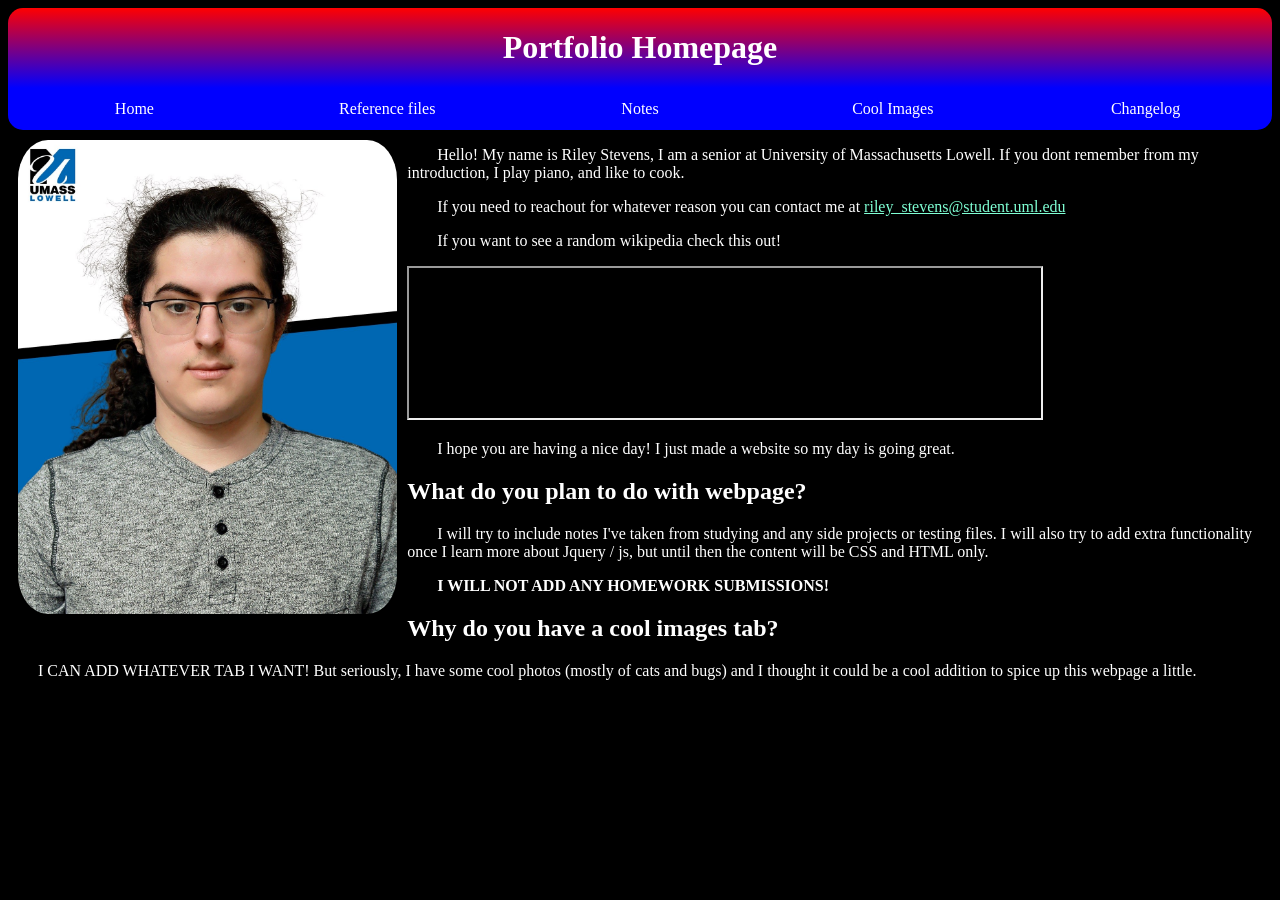
<file: index.html>
<!DOCTYPE html>

<!--
File: index.html
GUI Assignment: Creating Your First Web Page
Riley Stevens, UMass Lowell Computer Science, riley_stevens@student.uml.edu
Copyright (c) 2026 by Riley. All rights reserved. May be freely copied or
excerpted for educational purposes with credit to the author.
updated by RS on May 22, 2026 at 9:13 PM
-->

<html lang="en">

<head>
    <link rel="stylesheet" href="css/styles.css">
    <title id="title"> GUI Programming Portfolio </title>
</head>
<body>
    <header>
        <h1> Portfolio Homepage</h1>
    </header>
    <nav>
        <!--
            sidebar each button links to new html file
        -->
            <a href="index.html" id="buttonleft"> Home </a>
            <a href="html/references.html" class="linkbutton"> Reference files </a>
            <a href="html/notes.html" class="linkbutton"> Notes </a>
            <a href="html/images.html" class="linkbutton">Cool Images </a>
            <a href="html/Changelog.html" id="buttonright"> Changelog </a>
        <br>
    </nav>
    <!--
            I had to use a different class from the other images because this one has different text wrapping
        -->
    <img src="images/selfportrait.jpg" class="portrait" alt="Photo of me">
    <p> Hello! My name is Riley Stevens, I am a senior at University of Massachusetts Lowell. If you dont remember
        from
        my introduction, I play piano, and like to cook.
    </p>
    <!--
            opening the mail service it a good use of links
        -->
    <p> If you need to reachout for whatever reason you can contact me at <a
            href="mailto:riley_stevens@student.uml.edu"> riley_stevens@student.uml.edu</a> </p>
    <p>
        If you want to see a random wikipedia check this out!
    </p>
    <!--
            This is just me showing off a bit. Iframes are cool.
        -->
    <iframe src="https://en.wikipedia.org/wiki/Special:Random" title="Random Wikipedia Page" class="wiki"></iframe>
    <p>I hope you are having a nice day! I just made a website so my day is going great.</p>

    <h2>What do you plan to do with webpage? </h2>
    <p> I will try to include notes I've taken from studying and any side projects or testing files. I will also try
        to
        add extra functionality once I learn more about Jquery / js, but until then the content will be CSS and HTML
        only.</p>
    <p><strong> I WILL NOT
            ADD ANY HOMEWORK SUBMISSIONS! </strong></p>
    <h2> Why do you have a cool images tab? </h2>
    <p>I CAN ADD WHATEVER TAB I WANT! But seriously, I have some cool photos (mostly of cats and bugs) and I thought
        it
        could be a cool addition to spice up this webpage a little. </p>
</body>

</html>
</file>
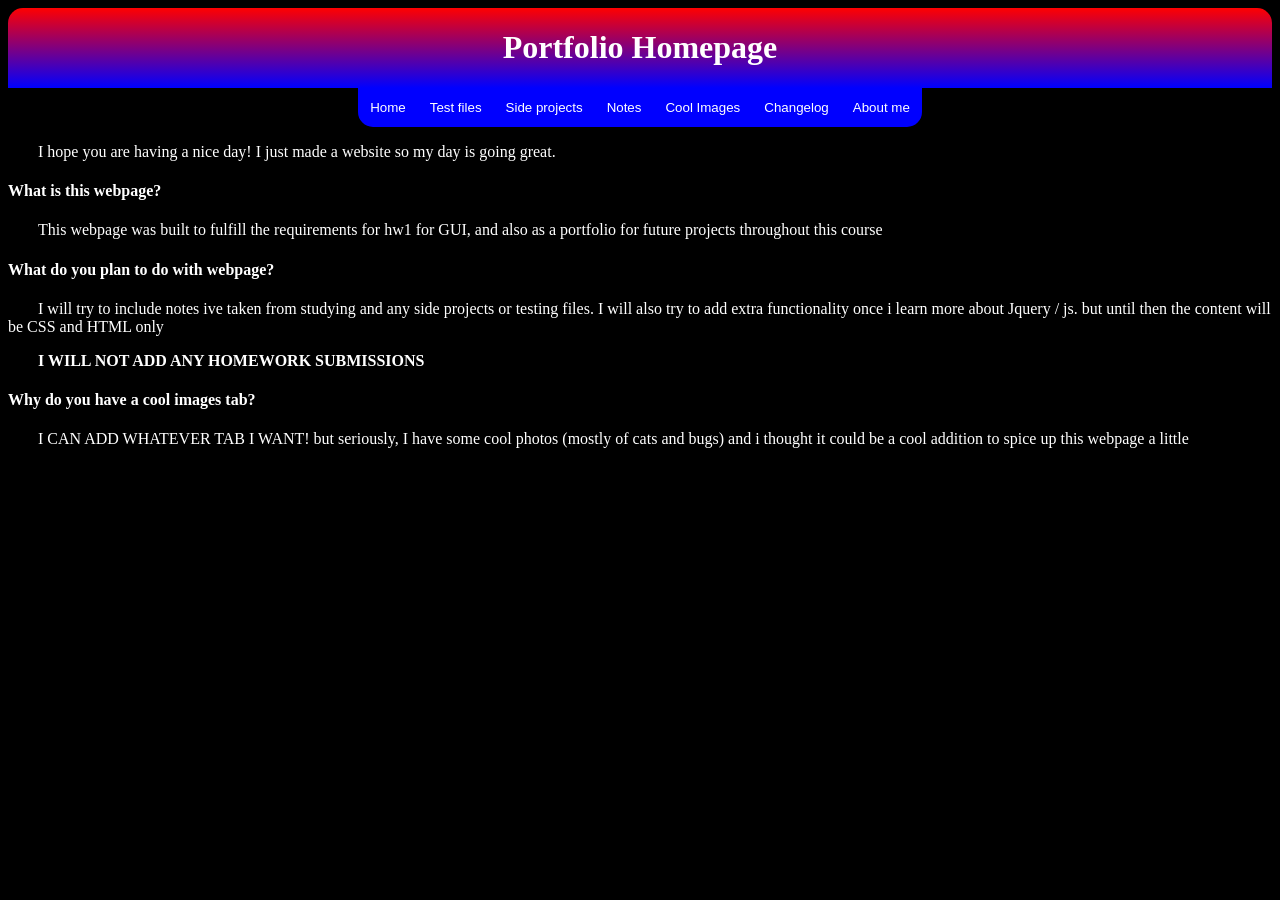
<file: Homework 1/index.html>
<!DOCTYPE html>

<!--
File: index.html
GUI Assignment: Creating Your First Web Page
Riley Stevens, UMass Lowell Computer Science, riley_stevens@student.uml.edu
Copyright (c) 2026 by Riley. All rights reserved. May be freely copied or
excerpted for educational purposes with credit to the author.
updated by RS on May 22, 2026 at 7:49 PM
-->

<html>

<head>
    <link rel="stylesheet" href="css/styles.css">
</head>

<title id="title"> GUI Programming Portfolio </title>

<header>
    <h1> Portfolio Homepage</h1>
</header>
<nav>
    <!--
            sidebar each button links to new html file
        -->
    <a href="index.html"><button id="buttonleft"> Home </button></a>
    <a href="html/tests.html"><button> Test files </button></a>
    <a href="html/sideprojects.html"><button> Side projects </button></a>
    <a href="html/notes.html"><button> Notes </button></a>
    <a href="html/images.html"><button> Cool Images </button></a>
    <a href="html/Changelog.html"><button> Changelog </button></a>
    <a href="html/abtme.html"><button id="buttonright"> About me </button></a>
    <br>
</nav>

<body>
    <p>I hope you are having a nice day! I just made a website so my day is going great.</p>
    <h4> What is this webpage? </h4>
    <p> This webpage was built to fulfill the requirements for hw1 for GUI, and also as a portfolio for future projects
        throughout this course </p>
    <h4> What do you plan to do with webpage? </h4>
    <p> I will try to include notes ive taken from studying and any side projects or testing files. I will also try to
        add extra functionality once i learn more about Jquery / js. but until then the content will be CSS and HTML
        only</p>
    <p><strong> I WILL NOT
            ADD ANY HOMEWORK SUBMISSIONS </strong></p>
    <h4> Why do you have a cool images tab? </h4>
    <p>I CAN ADD WHATEVER TAB I WANT! but seriously, I have some cool photos (mostly of cats and bugs) and i thought it
        could be a cool addition to spice up this webpage a little </p>
</body>

</html>
</file>
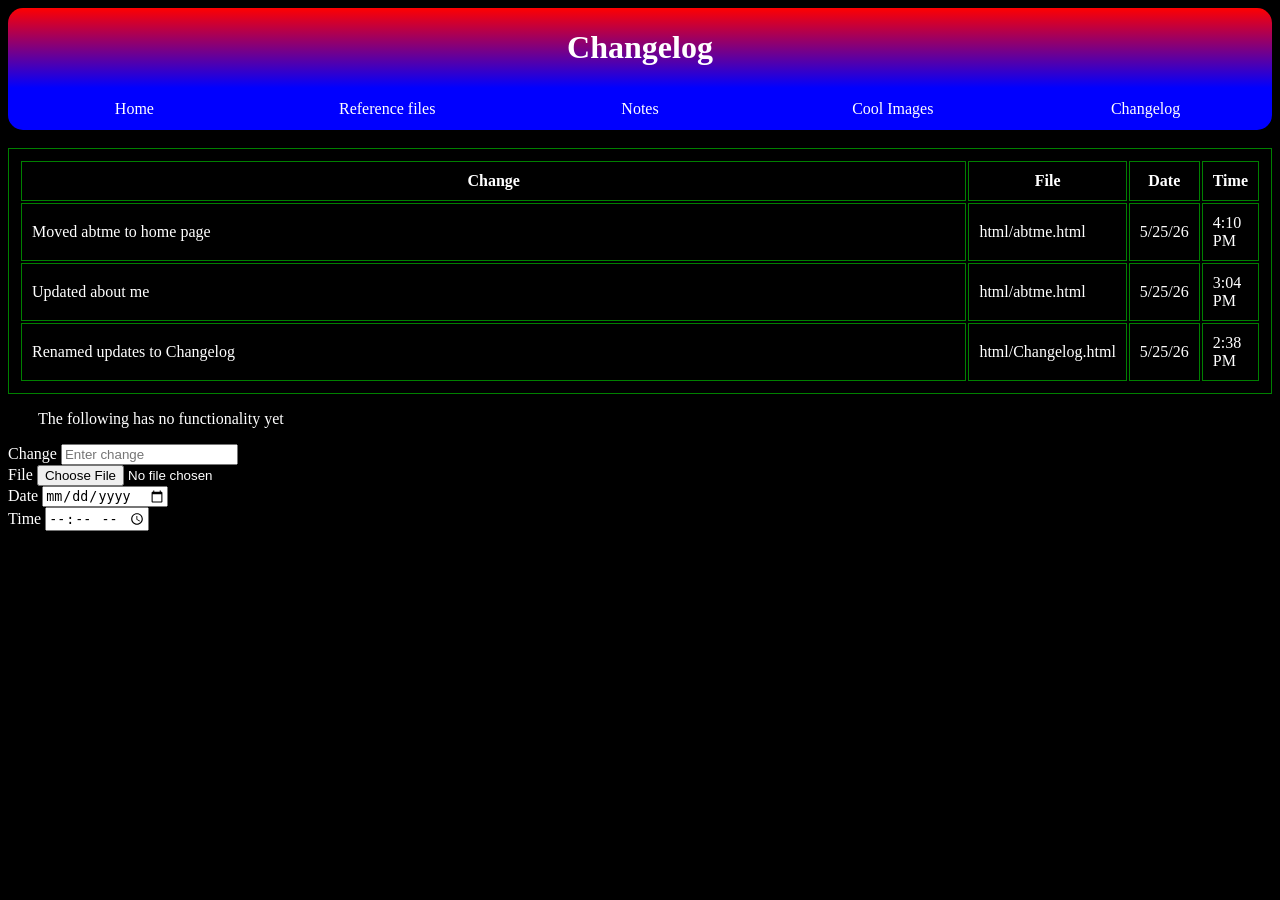
<file: html/Changelog.html>
<!DOCTYPE html>

<!--
File: updates.html
GUI Assignment: Creating Your First Web Page
Riley Stevens, UMass Lowell Computer Science, riley_stevens@student.uml.edu
Copyright (c) 2026 by Riley. All rights reserved. May be freely copied or
excerpted for educational purposes with credit to the author.
updated by RS on May 25, 2026 at 9:13 PM
-->

<html lang="en">

<head>
    <link rel="stylesheet" href="../css/styles.css">
    <title id="title"> GUI Programming Portfolio </title>
</head>


<body>

    <header>
        <h1> Changelog</h1>
    </header>

    <nav>
        <!--
            nav bar
        -->
            <a href="../index.html" id="buttonleft"> Home </a>
            <a href="references.html" class="linkbutton"> Reference files </a>
            <a href="notes.html" class="linkbutton"> Notes </a>
            <a href="images.html" class="linkbutton">Cool Images </a>
            <a href="Changelog.html" id="buttonright"> Changelog </a>
    </nav>
    <br>
    <!--
        Plan to add functionality later when learning javascript
    -->
    <table>
        <tr>
            <th>Change</th>
            <th>File</th>
            <th>Date</th>
            <th>Time</th>
        </tr>
        <!--
            the table elements should be dynamic but dont have the capability yet
        -->
        <tbody>
            <tr>
                <td>Moved abtme to home page</td>
                <td>html/abtme.html</td>
                <td>5/25/26</td>
                <td>4:10 PM</td>
            </tr>
            <tr>
                <td>Updated about me</td>
                <td>html/abtme.html</td>
                <td>5/25/26</td>
                <td>3:04 PM</td>
            </tr>
            <tr>
                <td>Renamed updates to Changelog</td>
                <td>html/Changelog.html</td>
                <td>5/25/26</td>
                <td>2:38 PM</td>
            </tr>
        </tbody>
    </table>
    <p>The following has no functionality yet</p>
    <form action="process.php" method="POST">
        <div>
            <label> Change</label>
            <input type="text" name="change" placeholder="Enter change">
        </div>
        <div>
            <label> File </label>
            <input type="file" name="file">
        </div>
        <div>
            <label> Date</label>
            <input type="date" name="date">
        </div>
        <div>
            <label> Time</label>
            <input type="time" name="time">
        </div>
    </form>
</body>

</html>
</file>
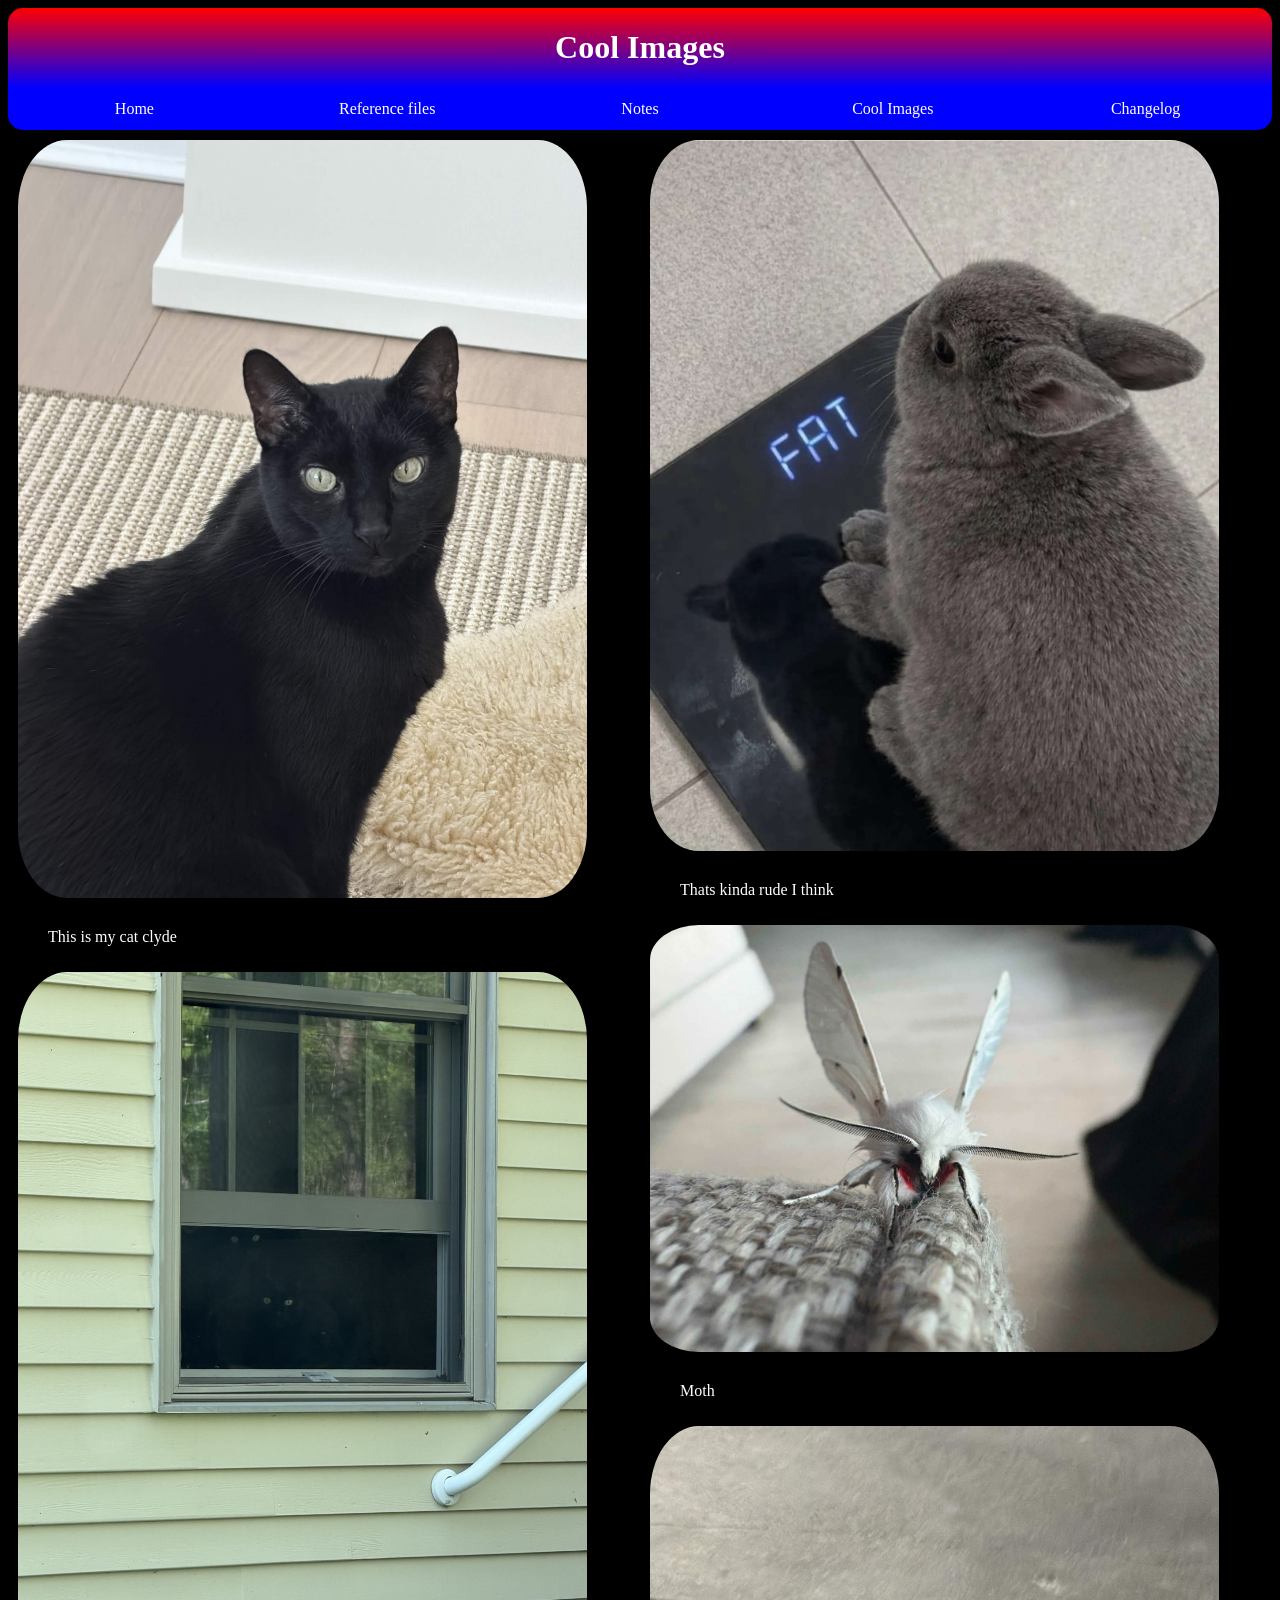
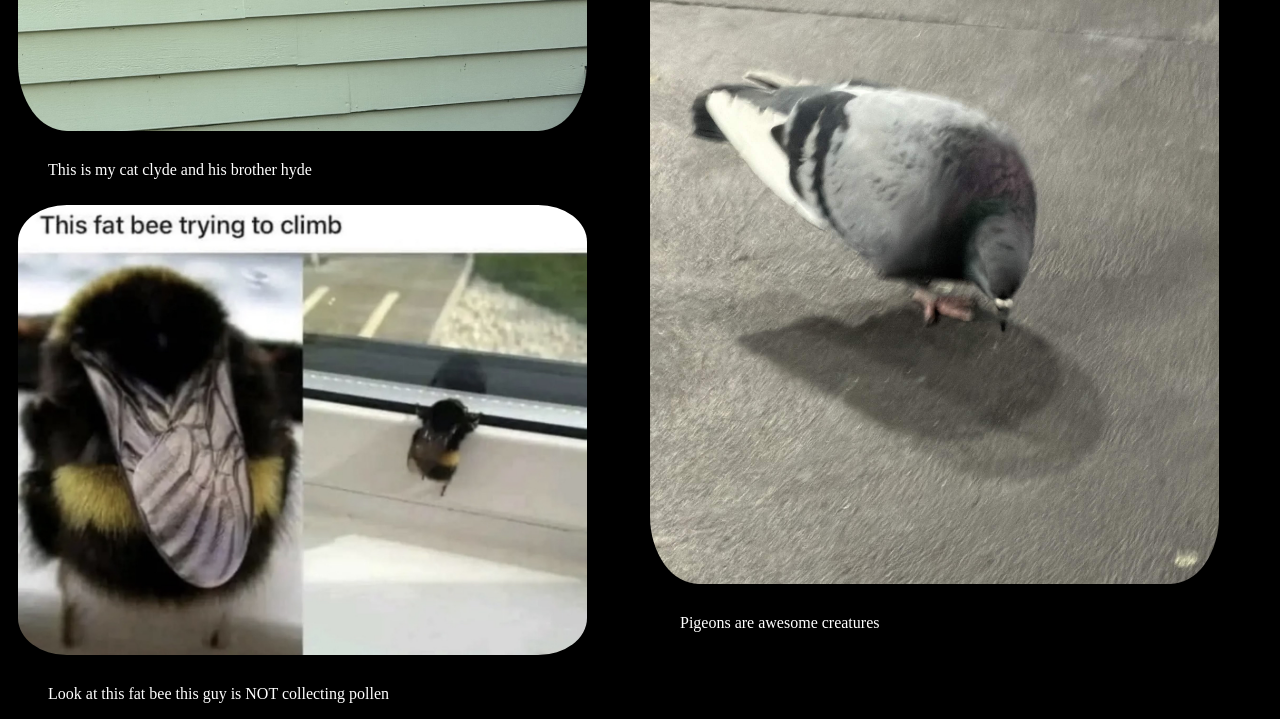
<file: html/images.html>
<!DOCTYPE html>

<!--
File: images.html
GUI Assignment: Creating Your First Web Page
Riley Stevens, UMass Lowell Computer Science, riley_stevens@student.uml.edu
Copyright (c) 2026 by Riley. All rights reserved. May be freely copied or
excerpted for educational purposes with credit to the author.
updated by RS on May 25, 2026 at 9:13 PM
-->

<html lang="en">

<head>
    <link rel="stylesheet" href="../css/styles.css">
    <title id="title"> GUI Programming Portfolio </title>
</head>


<body>
    <header>
        <h1> Cool Images</h1>
    </header>

    <nav>
        <!--
            nav bar
        -->
        <a href="../index.html" id="buttonleft"> Home </a>
        <a href="references.html" class="linkbutton"> Reference files </a>
        <a href="notes.html" class="linkbutton"> Notes </a>
        <a href="images.html" class="linkbutton">Cool Images </a>
        <a href="Changelog.html" id="buttonright"> Changelog </a>

    </nav>
    <!-- This div is for using an alternate stylesheet so that the blockquotes go below-->
    <div class="lefthalf">
        <img src="../images/Cat.jpg" alt="Photo of my cat">
        <blockquote>
            This is my cat clyde
        </blockquote>
        <img src="../images/catS.jpg" alt="Photo of my cats">
        <blockquote>
            This is my cat clyde and his brother hyde
        </blockquote>
        <img src="../images/FatBee.png" alt="Photo of a fat bee">
        <blockquote>
            Look at this fat bee this guy is NOT collecting pollen
        </blockquote>
    </div>
    <div class="righthalf">
        <img src="../images/FatBunny.png" alt="Photo of a fat bunny">
        <blockquote>
            Thats kinda rude I think
        </blockquote>
        <img src="../images/Moth.jpg" alt="Photo of a moth">
        <blockquote>
            Moth
        </blockquote>
        <img src="../images/Pigeon.jpg" alt="Photo of Pigeon">
        <blockquote>
            Pigeons are awesome creatures
        </blockquote>
    </div>
</body>

</html>
</file>
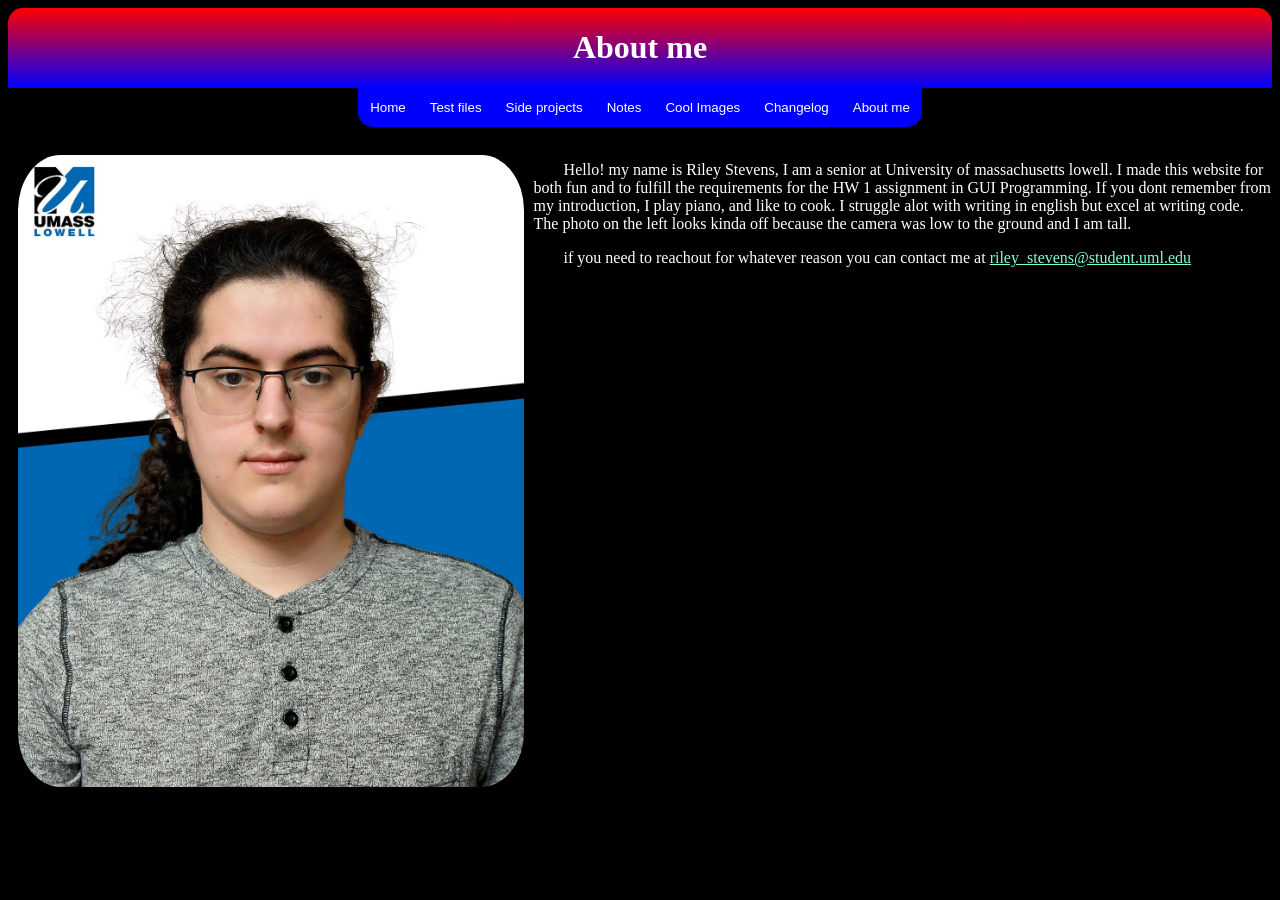
<file: Homework 1/html/abtme.html>
<!DOCTYPE html>

<!--
File: abtme.html
GUI Assignment: Creating Your First Web Page
Riley Stevens, UMass Lowell Computer Science, riley_stevens@student.uml.edu
Copyright (c) 2026 by Riley. All rights reserved. May be freely copied or
excerpted for educational purposes with credit to the author.
updated by RS on May 25, 2026 at 2:32 PM
-->

<html>

<head>
    <link rel="stylesheet" href="../css/styles.css">
</head>
<header>
    <h1> About me</h1>
</header>

<nav>
    <!--
            nav bar
        -->
    <a href="../index.html"><button id="buttonleft"> Home </button></a>
    <a href="tests.html"><button> Test files </button></a>
    <a href="sideprojects.html"><button> Side projects </button></a>
    <a href="notes.html"><button> Notes </button></a>
    <a href="images.html"><button> Cool Images </button></a>
    <a href="Changelog.html"><button> Changelog </button></a>
    <a href="abtme.html"><button id="buttonright"> About me </button></a>

</nav>

<body>
    <br>
    <img src="../images/selfportrait.jpg" class="portrait" alt="Photo of me">
    <p> Hello! my name is Riley Stevens, I am a senior at University of massachusetts lowell. I made this website for
        both fun and to fulfill the requirements for the HW 1 assignment in GUI Programming. If you dont remember from
        my introduction, I play piano, and like to cook. I struggle alot with writing in english but excel at writing 
        code. The photo on the left looks kinda off because the camera was low to the ground and I am tall. 
    </p>
    <p> if you need to reachout for whatever reason you can contact me at <a href="mailto:riley_stevens@student.uml.edu">riley_stevens@student.uml.edu</a>  </p>
</body>

</html>
</file>
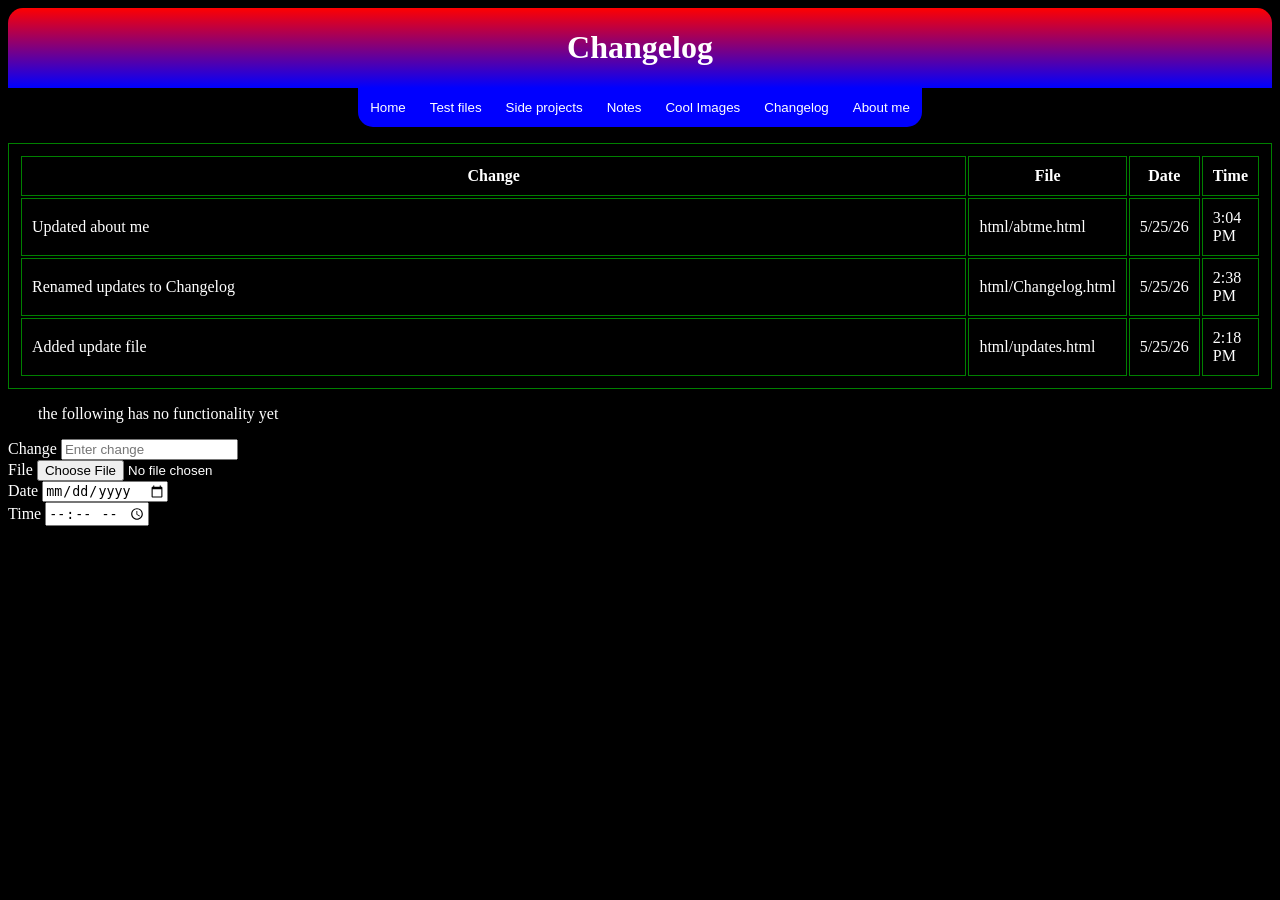
<file: Homework 1/html/Changelog.html>
<!DOCTYPE html>

<!--
File: updates.html
GUI Assignment: Creating Your First Web Page
Riley Stevens, UMass Lowell Computer Science, riley_stevens@student.uml.edu
Copyright (c) 2026 by Riley. All rights reserved. May be freely copied or
excerpted for educational purposes with credit to the author.
updated by RS on May 25, 2026 at 2:32 PM
-->

<html>
<head>
<link rel="stylesheet" href="../css/styles.css">
</head>

<header>
    <h1> Changelog</h1>
</header>

<nav>
    <!--
            nav bar
        -->
        
            <a href="../index.html"><button id="buttonleft"> Home </button></a>
            <a href="tests.html"><button> Test files </button></a>
            <a href="sideprojects.html"><button> Side projects </button></a>
            <a href="notes.html"><button> Notes </button></a>
            <a href="images.html"><button> Cool Images </button></a>
            <a href="Changelog.html"><button> Changelog </button></a>
            <a href="abtme.html"><button id="buttonright"> About me </button></a>
        
</nav>
<body>
    <!--
        Plan to add functionality later when learning javascript
    -->
    <p>
        
    </p>
    <table>
        <thread>
            <tr>
                <th>Change</th>
                <th>File</th>
                <th>Date</th>
                <th>Time</th>
            </tr>
        </thread>
        <!--
            the table elements should be dynamic but dont have the capability yet
        -->
        <tbody>
            <tr>
                <td>Updated about me</td>
                <td>html/abtme.html</td>
                <td>5/25/26</td>
                <td>3:04 PM</td>
            </tr>
            <tr>
                <td>Renamed updates to Changelog</td>
                <td>html/Changelog.html</td>
                <td>5/25/26</td>
                <td>2:38 PM</td>
            </tr>
            <tr>
                <td>Added update file</td>
                <td>html/updates.html</td>
                <td>5/25/26</td>
                <td>2:18 PM</td>
            </tr>
        </tbody>
    </table>
    <p>the following has no functionality yet</p>
    <form action="" method="POST">
        <div>
            <label> Change</label>
            <input type="text" name="change" placeholder="Enter change">
        </div>
        <div>
            <label> File </label>
            <input type="file" name="file" placeholder="Enter file location">
        </div>
        <div>
            <label> Date</label>
            <input type="date" name="date" placeholder="Enter date changed">
        </div>
        <div>
            <label> Time</label>
            <input type="time" name="time" placeholder="Enter time changed">
        </div>
</body>
</html>
</file>
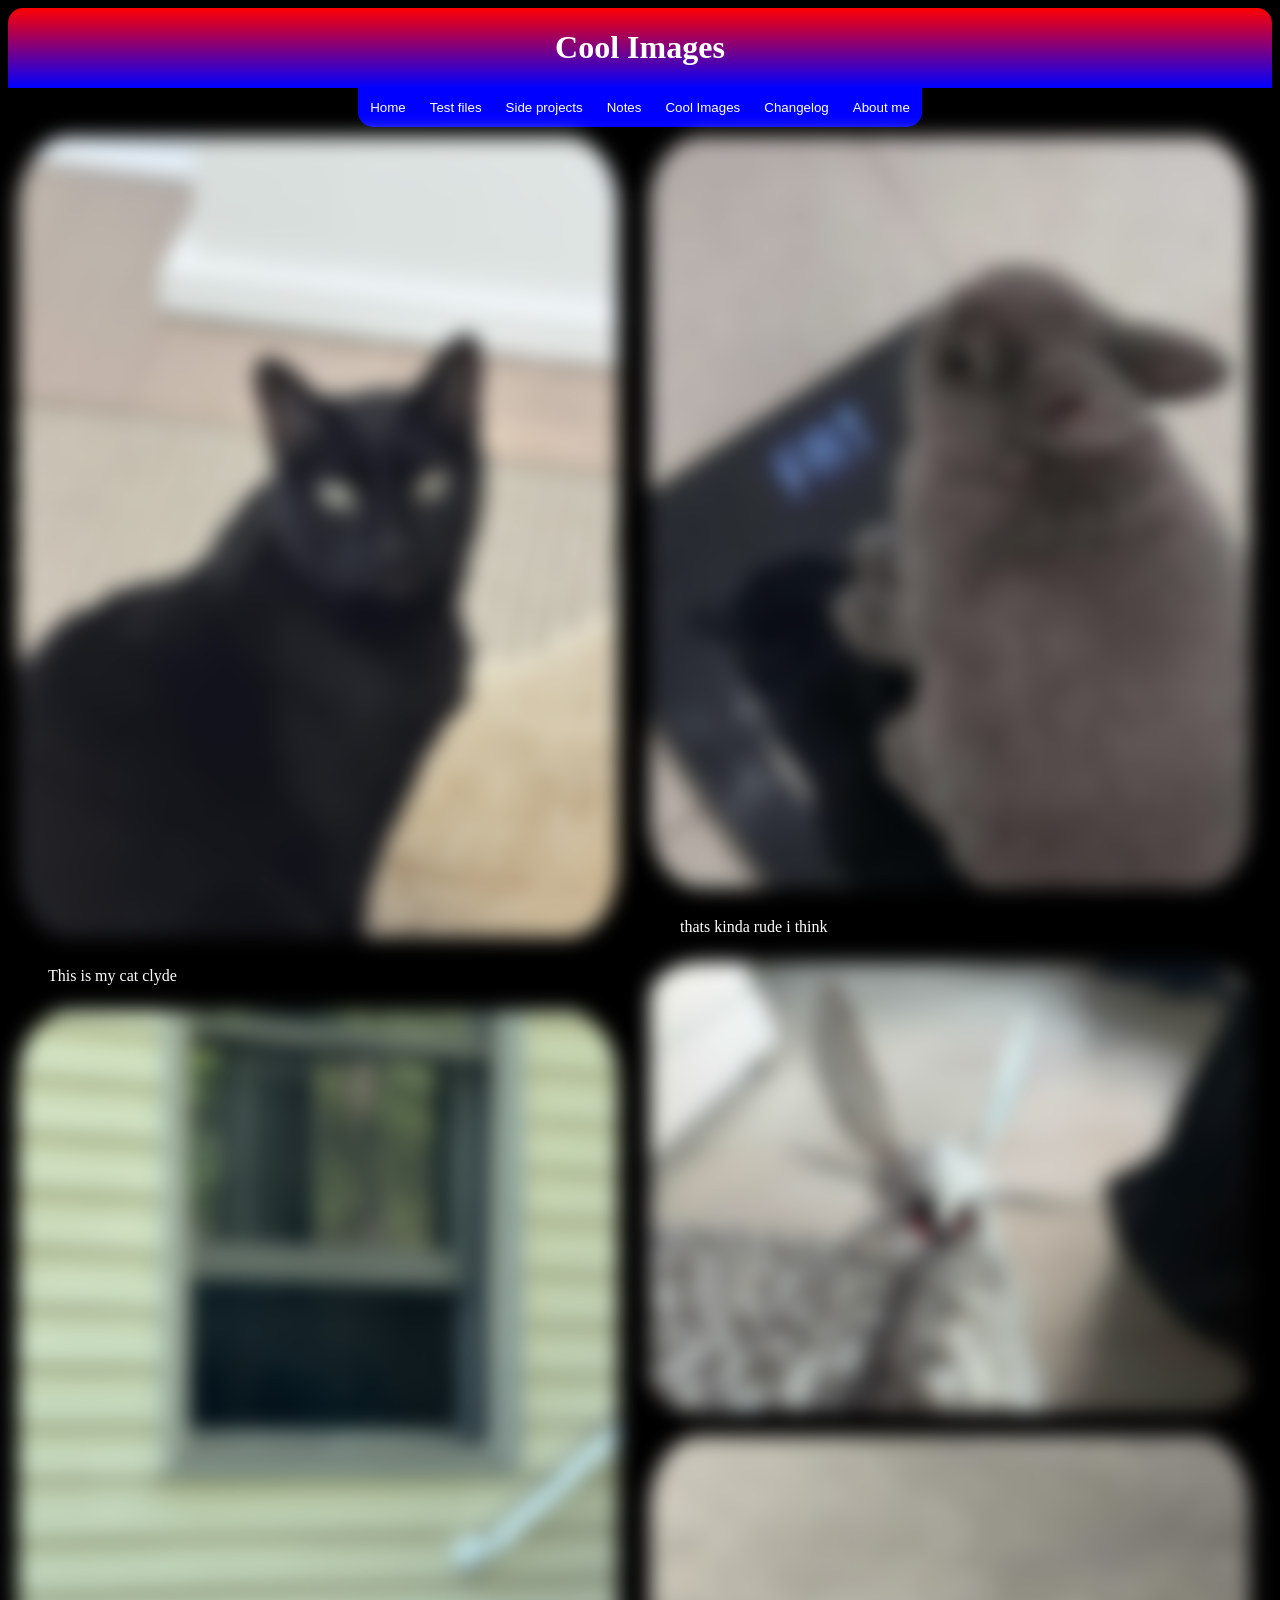
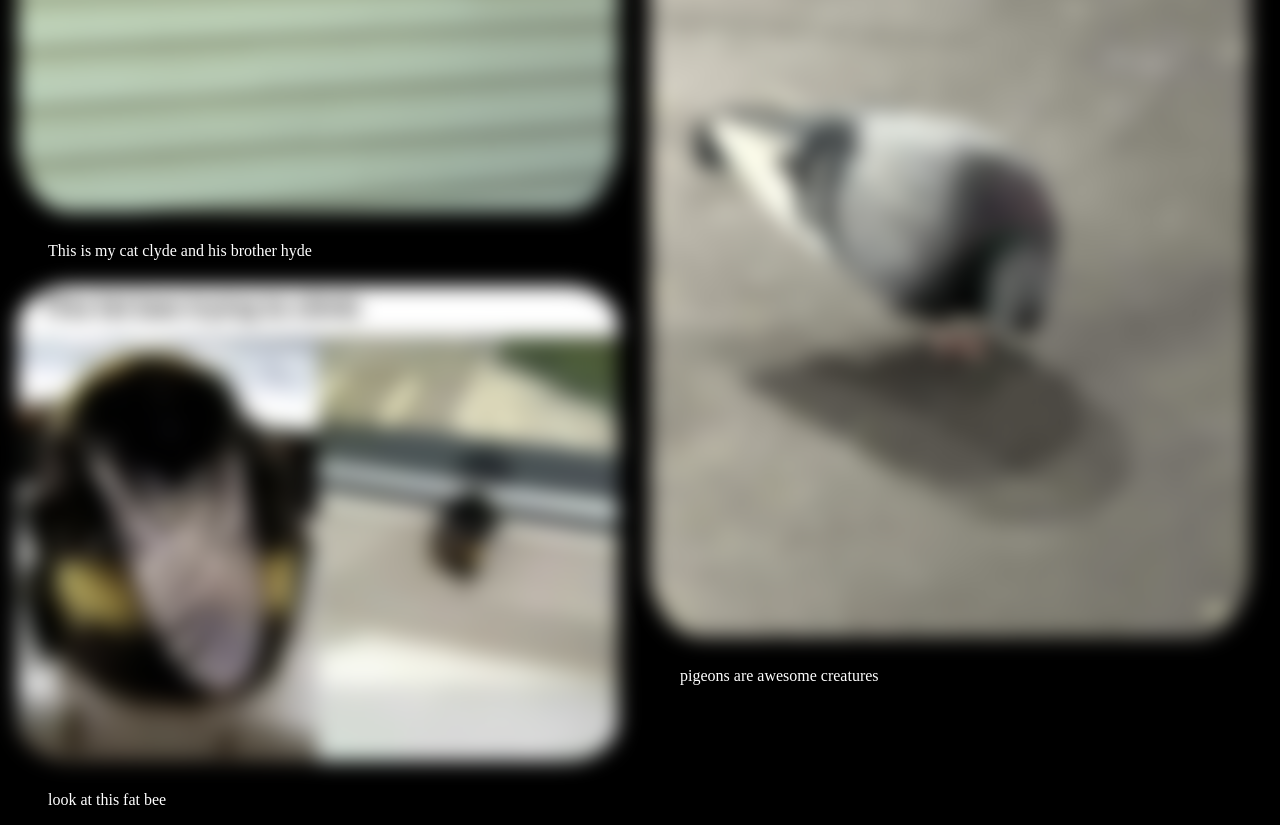
<file: Homework 1/html/images.html>
<!DOCTYPE html>

<!--
File: images.html
GUI Assignment: Creating Your First Web Page
Riley Stevens, UMass Lowell Computer Science, riley_stevens@student.uml.edu
Copyright (c) 2026 by Riley. All rights reserved. May be freely copied or
excerpted for educational purposes with credit to the author.
updated by RS on May 25, 2026 at 3:30 PM
-->

<html>

<head>
    <link rel="stylesheet" href="../css/styles.css">
</head>
<header>
    <h1> Cool Images</h1>
</header>

<nav>
    <!--
            nav bar
        -->
    <a href="../index.html"><button id="buttonleft"> Home </button></a>
    <a href="tests.html"><button> Test files </button></a>
    <a href="sideprojects.html"><button> Side projects </button></a>
    <a href="notes.html"><button> Notes </button></a>
    <a href="images.html"><button> Cool Images </button></a>
    <a href="Changelog.html"><button> Changelog </button></a>
    <a href="abtme.html"><button id="buttonright"> About me </button></a>

</nav>
<body>
    <!-- This div is for using an alternate stylesheet so that the blockquotes go below-->
    <div class="lefthalf">
        <img src="../images/Cat.jpg" alt="Photo of my cat">
        <blockquote>
           This is my cat clyde
        </blockquote>
        <img src="../images/catS.jpg" alt="Photo of my cats">
        <blockquote>
           This is my cat clyde and his brother hyde
        </blockquote>
        <img src="../images/FatBee.png" alt="Photo of a fat bee">
        <blockquote>
           look at this fat bee
        </blockquote>
    </div>
    <div class="righthalf">
        <img src="../images/FatBunny.png" alt="Photo of a fat bunny">
        <blockquote>
           thats kinda rude i think
        </blockquote>
        <img src="../images/Moth.jpg" alt="Photo of a moth">
        <img src="../images/Pigeon.jpg" alt="Photo of Pigeon">
        <blockquote>
           pigeons are awesome creatures
        </blockquote>
    </div>
</body>
</html>
</file>
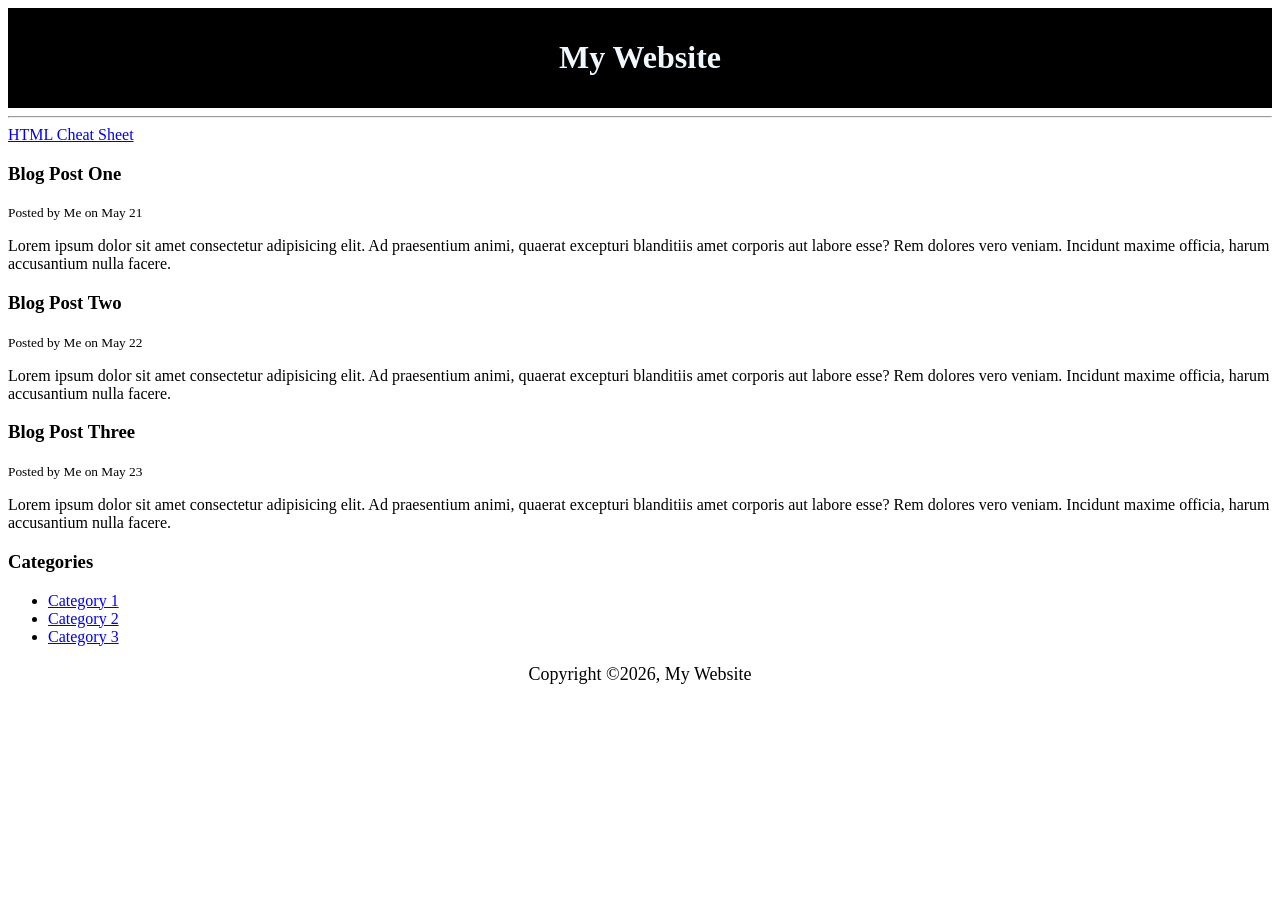
<file: html/notes/blog.html>
<!DOCTYPE html>
<html>

<head>
    <title>My Blog</title>
    <meta name="description" content="awesome &quot;blog&quot; by me">
    <meta name="keywords" content="whatever blah blah blah">
    <style type = "text/css">
        #main-header{
            text-align:center;
            background-color:black;
            color: aliceblue;
            padding: 10px;
        }

        #main-footer{
            text-align: center;
            font-size:18px
        }
    </style>
</head>

<body>
    <header id="main-header">
        <h1>My Website</h1>
    </header>
    <nav>
        <hr>
        <a href="indextest.html">HTML Cheat Sheet</a>
    </nav>
    <section>
        <article class="post">
            <h3>Blog Post One</h3>
            <small>Posted by Me on May 21</small>
            <p>Lorem ipsum dolor sit amet consectetur adipisicing elit. Ad praesentium animi, quaerat excepturi
                blanditiis amet corporis aut labore esse? Rem dolores vero veniam. Incidunt maxime officia, harum
                accusantium nulla facere.</p>
        </article>
        <article class="post">
            <h3>Blog Post Two</h3>
            <small>Posted by Me on May 22</small>
            <p>Lorem ipsum dolor sit amet consectetur adipisicing elit. Ad praesentium animi, quaerat excepturi
                blanditiis amet corporis aut labore esse? Rem dolores vero veniam. Incidunt maxime officia, harum
                accusantium nulla facere.</p>
        </article>
        <article class="post">
            <h3>Blog Post Three</h3>
            <small>Posted by Me on May 23</small>
            <p>Lorem ipsum dolor sit amet consectetur adipisicing elit. Ad praesentium animi, quaerat excepturi
                blanditiis amet corporis aut labore esse? Rem dolores vero veniam. Incidunt maxime officia, harum
                accusantium nulla facere.</p>
        </article>
    </section>



    <aside>
        <h3>Categories</h3>
        <ul>
            <li><a href="#">Category 1</a></li>
            <li><a href="#">Category 2</a></li>
            <li><a href="#">Category 3</a></li>
        </ul>
    </aside>

    <footer id="main-footer">
        <p>Copyright &copy;2026, My Website</p>
    </footer>
</body>

</html>
</file>
<file: css/styles.css>
body {
    background-color: black;
    color: white;
}

/*  links were difficult to see 
*/
a:link {
    color: aquamarine;
}

a:visited {
    color: plum;
}

/* default font & text color
*/
p h2,
h3,
h4,
h5 {
    color: white;
    font-family: Georgia, 'Times New Roman', Times, serif;
}

/* width and hight for the iframe on the front page
*/
iframe {
    width: 50%;
}

/* automatic indentation for only paragraphs, not headers 
*/
p {
    text-indent: 30px;
}

/*  Default image styling
*/
img {
    border-radius: 10%;
    max-width: 90%;
    padding: 10px;
    transition-duration: 0.4s;
}

/*  images in the "cool images tab" to expand on hover
*/
img:hover {
    max-width: 95%;
}

/* this locks the self portrait so it doesn't expand and mess up the text wrapping
*/
img.portrait {
    float: left;
    width: 30%;
}
/* main header styling with gradient 
*/
header {
    background-image: linear-gradient(to bottom, red, blue);
    color: white;
    justify-content: center;
    align-items: center;
    display: flex;
    border-radius: 15px 15px 0px 0px;
}

/* nav bar 
*/
nav {
    display: flex;
    width: 100%;
    justify-content: center;
}

/* button styling for nav bar 
*/
a.linkbutton, #buttonleft, #buttonright{
    text-align: center;
    margin:auto;
    width:20%;
    transition-duration: 0.2s;
    padding: 10px;
    border: 2px solid blue;
    background-color: blue;
    color: rgb(255, 255, 255);
    text-decoration: none;
}
/* link buttons were inheriting the visited color
*/
a.linkbutton:visited{
    color: rgb(255, 255, 255);
}
/*button hover effect - changes the border to red 
*/
a.linkbutton:hover, #buttonleft:hover, #buttonright:hover{
    background-color: rgb(0, 58, 165);
    border: 2px solid red;
    cursor: pointer;
}

/* rounds the left and rightmost buttons 
*/
#buttonleft {
    border-radius: 0px 0px 0px 15px;
}

#buttonright {
    border-radius: 0px 0px 15px 0px;
}

/* table formatting 
*/
table,
th,
td {
    width: 100%;
    border: 1px solid green;
    padding: 10px;
}

/* scaling for the images so the remain in 2 distinct columns - yes i could've also called them columns instead of leftmost and rightmost
*/
.lefthalf {
    float: left;
    max-width: 50%;
}

.righthalf {
    float: right;
    max-width: 50%
}
</file>
<file: Homework 1/css/styles.css>
body{
    background-color: black;
    color: white;
}
a:link{
    color: aquamarine;
}
a:visited{
    color: plum;
}
p h2, h3, h4, h5{
    color:white;
    font-family: Georgia, 'Times New Roman', Times, serif;
}

p{
    text-indent: 30px;
}
img{
    border-radius: 10%;
    max-width: 95%;
    padding: 10px;
    transition-duration: 0.4s;
    filter: blur(10px);
}
img:hover{
    filter: blur(0px);
}
img.portrait{
    filter: blur(0px);
    float:left;
    max-width: 40%;
}
header {
    background-image: linear-gradient(to bottom, red, blue);
    color: white;
    justify-content: center;
    align-items: center;
    display: flex;
    border-radius: 15px 15px 0px 0px;
}
nav{
    display: flex;
    width : 100%;
    justify-content: center;
}
button{
    position:sticky;
    transition-duration: 0.2s;
    padding: 10px;
    border : 2px solid blue;
    background-color: blue;
    color: rgb(255, 255, 255);
}
button:hover{
    background-color: rgb(0, 58, 165);
    border :2px solid red;
    cursor: pointer;
}
#buttonleft{
    border-radius: 0px 0px 0px 15px;}

#buttonright{
    border-radius: 0px 0px 15px 0px;
}
table, th, td{
    width: 100%;
    border: 1px solid green;
    padding: 10px;
}
.lefthalf{
float: left;
max-width: 50%
}
.righthalf{
float: right;
max-width: 50%
}
</file>
